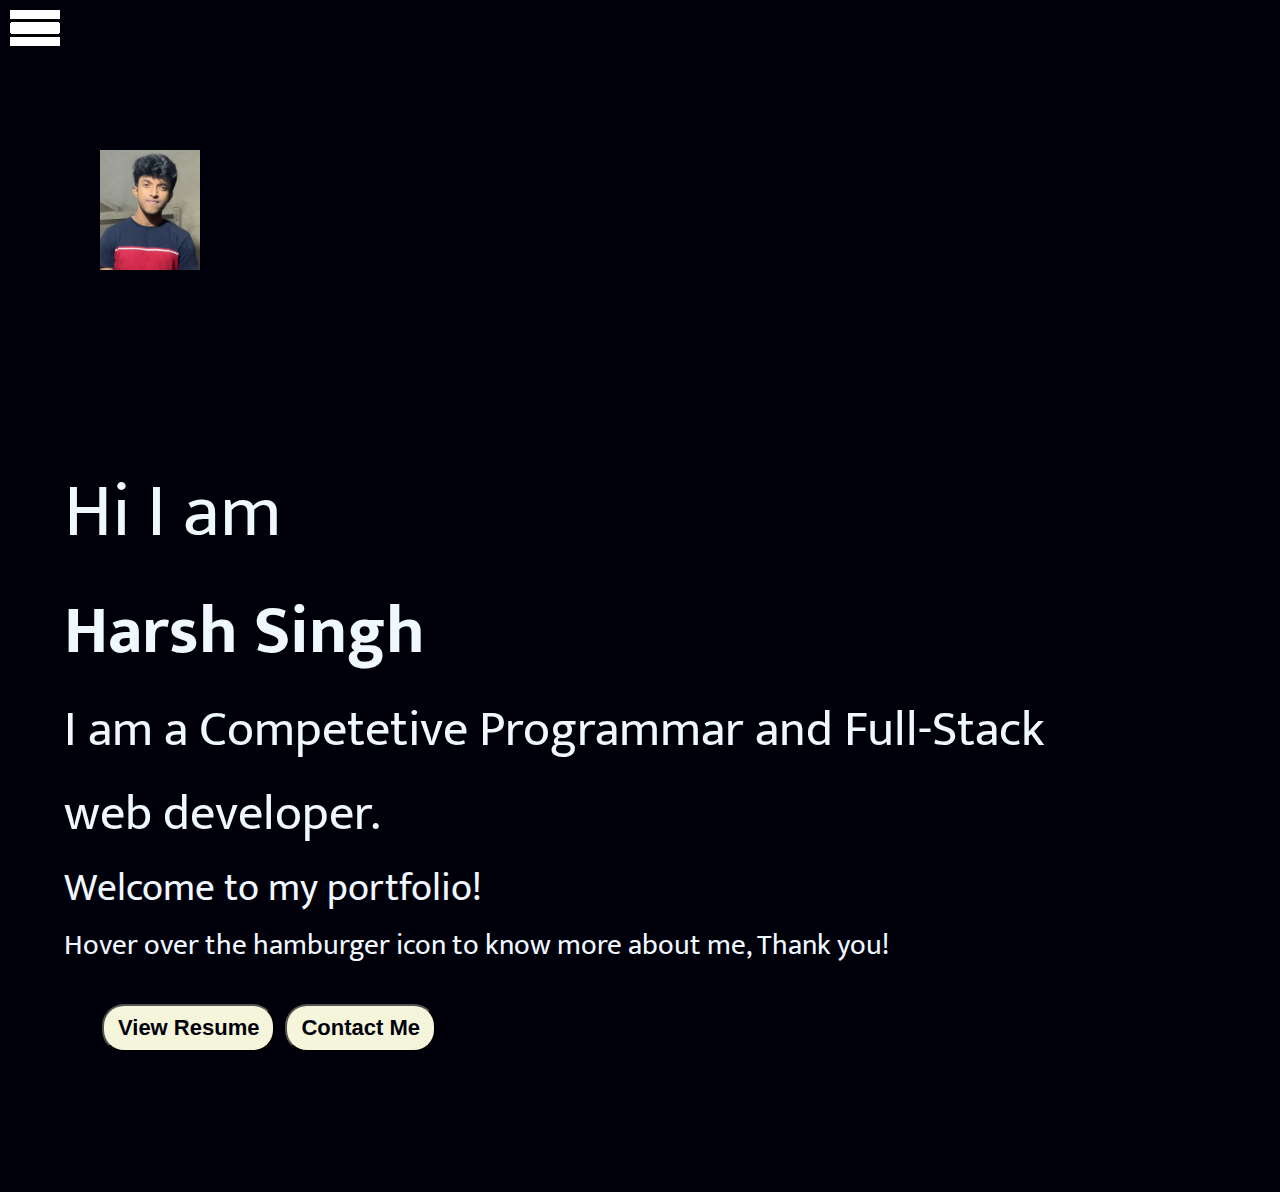
<file: portfolio/index.html>
<!DOCTYPE html>
<html lang="en">
<head>
    <meta charset="UTF-8">
    <meta name="viewport" content="width=device-width, initial-scale=1.0">
    <title>Harsh Singh Portfolio</title>
    <link rel="stylesheet" href="style.css">
</head>
<body>
    <div class="container">
    <div class="sidebar sidebarGo">
        
        <nav>
            <ul>
                <li><a href="/">Home</a></li>
                <li><a href="/about.html">About</a></li>
                <li><a href="/achievements.html">Achievements</a></li>
                <li><a href="/contact.html">Contact Me</a></li>
                
            </ul>
        </nav>
    </div>
    <div class="main">
        <div class="hamburger">
           <img class="hgr" src="hgr.jpg" alt="">
           <img class="cross" src="cros.png" alt="">
        </div>
        <div class="devAchmt"><img src="h.png" alt="certificate" ></div>
        <div class="infoContainer">
            <div class="devInfo">
            <div class="hello">Hi I am </div>
            <div class="name">Harsh Singh</div>
            <div class="about">I am a Competetive Programmar and Full-Stack web developer. </div>
            <div class="more"> Welcome to my portfolio!</div>
            <div class="next">Hover over the hamburger icon to know more about me, Thank you!</div>
            <div class="buttons">
                <a href="harsh_resume-1.png" target="_black">
                <button>View Resume</button></a>
                <a href="/contact.html"><button>Contact Me</button></a>
            </div>
        </div>
          
        </div>
    </div>
</div>
<script src="script.js"></script>
</body>
</html>
</file>
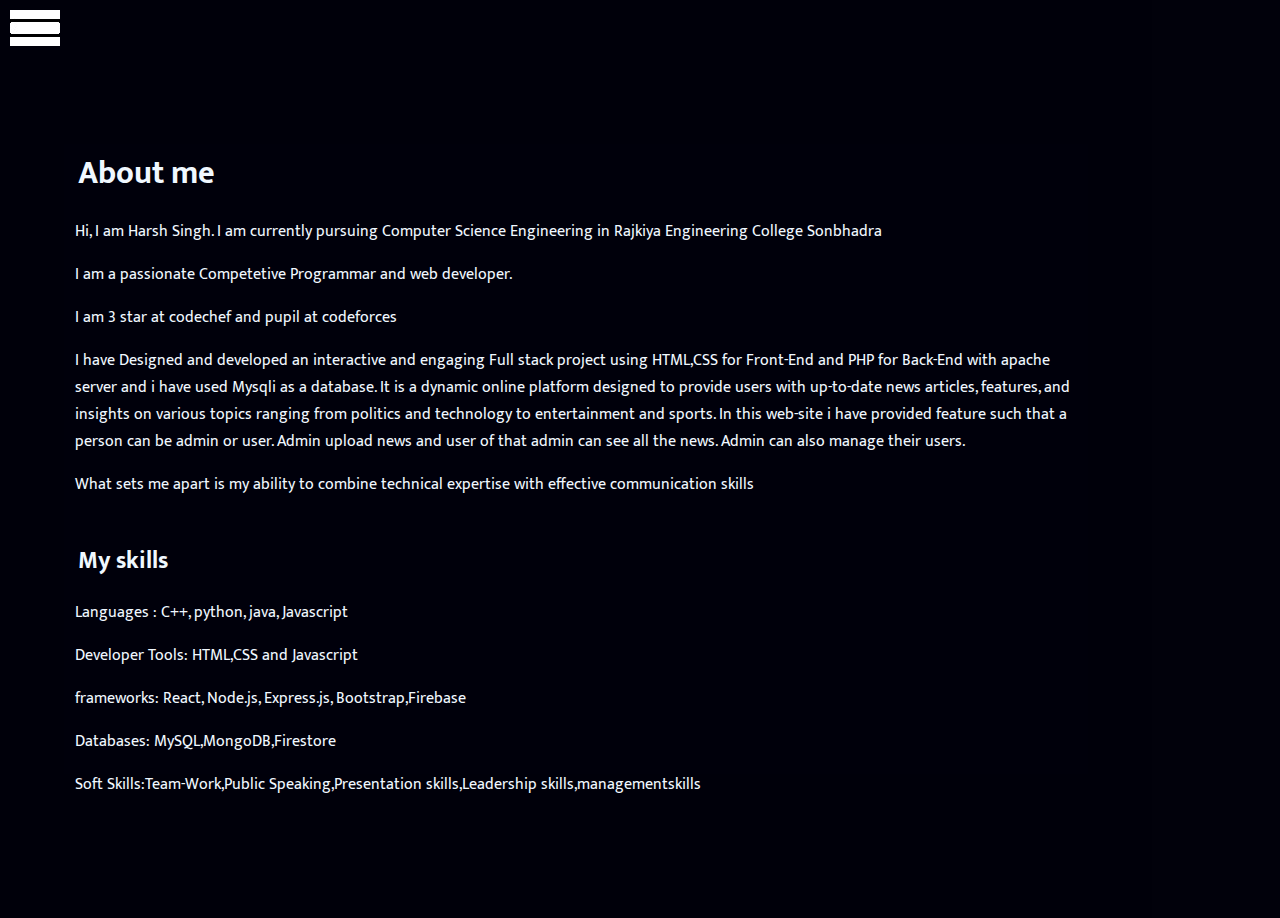
<file: portfolio/about.html>
<!DOCTYPE html>
<html lang="en">
<head>
    <meta charset="UTF-8">
    <meta name="viewport" content="width=device-width, initial-scale=1.0">
    <title>Harsh Singh Portfolio</title>
    <link rel="stylesheet" href="style.css">
</head>
<body>
    <div class="container">
        <div class="sidebar sidebarGo">
        
        <nav>
            <ul>
                <li><a href="/">Home</a></li>
                <li><a href="/about.html">About</a></li>
                <li><a href="/achievements.html">Achievements</a></li>
                <li><a href="/contact.html">Contact Me</a></li>
                
            </ul>
        </nav>
    </div>
    <div class="main">
        <div class="hamburger">
            <img class="hgr" src="hgr.jpg" alt="">
            <img class="cross" src="cros.png" alt="">
         </div>
        <div class="infoContainer">
            <div class="devInfo">
            <h1>About me</h1>
            <p>Hi, I am Harsh Singh. I am currently pursuing Computer Science Engineering in Rajkiya Engineering College Sonbhadra </p>
            <p>I am a passionate Competetive Programmar and web developer.</p>
            <p>I am 3 star at codechef and pupil at codeforces</p>
            <p>I have Designed and developed an interactive and engaging Full stack project using HTML,CSS for Front-End and PHP
                for Back-End with apache server and i have used Mysqli as a database. It is a dynamic online platform designed to provide users with up-to-date news articles, features, and insights on
                various topics ranging from politics and technology to entertainment and sports. In this web-site i have provided
                feature such that a person can be admin or user. Admin upload news and user of that admin can see all the news.
                Admin can also manage their users.</p>
            <p>What sets me apart is my ability to combine technical expertise with effective communication skills </p>
             <h2>My skills</h2>
              <p> Languages : C++, python, java, Javascript</p>
              <p>Developer Tools: HTML,CSS and Javascript </p>
              <p>frameworks: React, Node.js, Express.js, Bootstrap,Firebase</p>
              <p>Databases: MySQL,MongoDB,Firestore</p>
              <p>Soft Skills:Team-Work,Public Speaking,Presentation skills,Leadership skills,managementskills</p>
             
        </div>
            

        </div>
    </div>
</div>
<script src="script.js"></script>
</body>
</html>
</file>
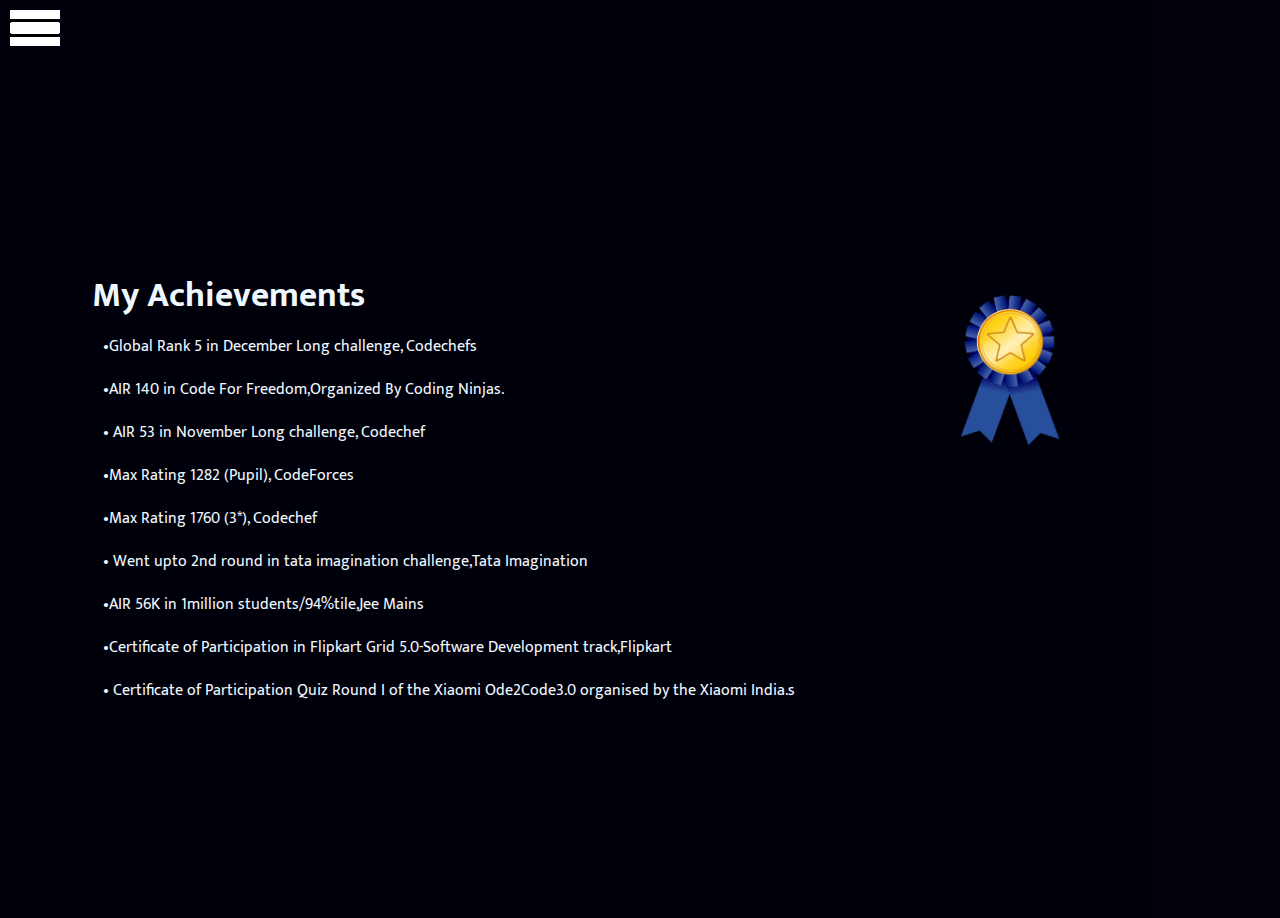
<file: portfolio/achievements.html>
<!DOCTYPE html>
<html lang="en">
<head>
    <meta charset="UTF-8">
    <meta name="viewport" content="width=device-width, initial-scale=1.0">
    <title>Harsh Singh Portfolio</title>
    <link rel="stylesheet" href="style.css">
</head>
<body>
    <div class="container">
        <div class="sidebar sidebarGo">
        
        <nav>
            <ul>
                <li><a href="/">Home</a></li>
                <li><a href="/about.html">About</a></li>
                <li><a href="/achievements.html">Achievements</a></li>
                <li><a href="/contact.html">Contact Me</a></li>
                
            </ul>
        </nav>
    </div>
    <div class="main">
        <div class="hamburger">
            <img class="hgr" src="hgr.jpg" alt="">
            <img class="cross" src="cros.png" alt="">
         </div>
        <div class="infoContainer">
            <div class="devInfo">
            <h3>My Achievements</h3>
            <p>•Global Rank 5 in December Long challenge, Codechefs </p>
            <p>•AIR 140 in Code For Freedom,Organized By Coding Ninjas.</p>
            <p>• AIR 53 in November Long challenge, Codechef</p>
            <p>•Max Rating 1282 (Pupil), CodeForces</p>
           <p>•Max Rating 1760 (3*), Codechef</p>
           <p>• Went upto 2nd round in tata imagination challenge,Tata Imagination</p>
           <p>•AIR 56K in 1million students/94%tile,Jee Mains</p>
           <p>•Certificate of Participation in Flipkart Grid 5.0-Software Development track,Flipkart</p>
           <p>• Certificate of Participation Quiz Round I of the Xiaomi Ode2Code3.0 organised by the Xiaomi India.s</p>            
             
        </div>
        <div class="devAchmt"><img src="ac.png" alt="certificate" ></div>

            

        </div>
    </div>
</div>
<script src="script.js"></script>
</body>
</html>
</file>
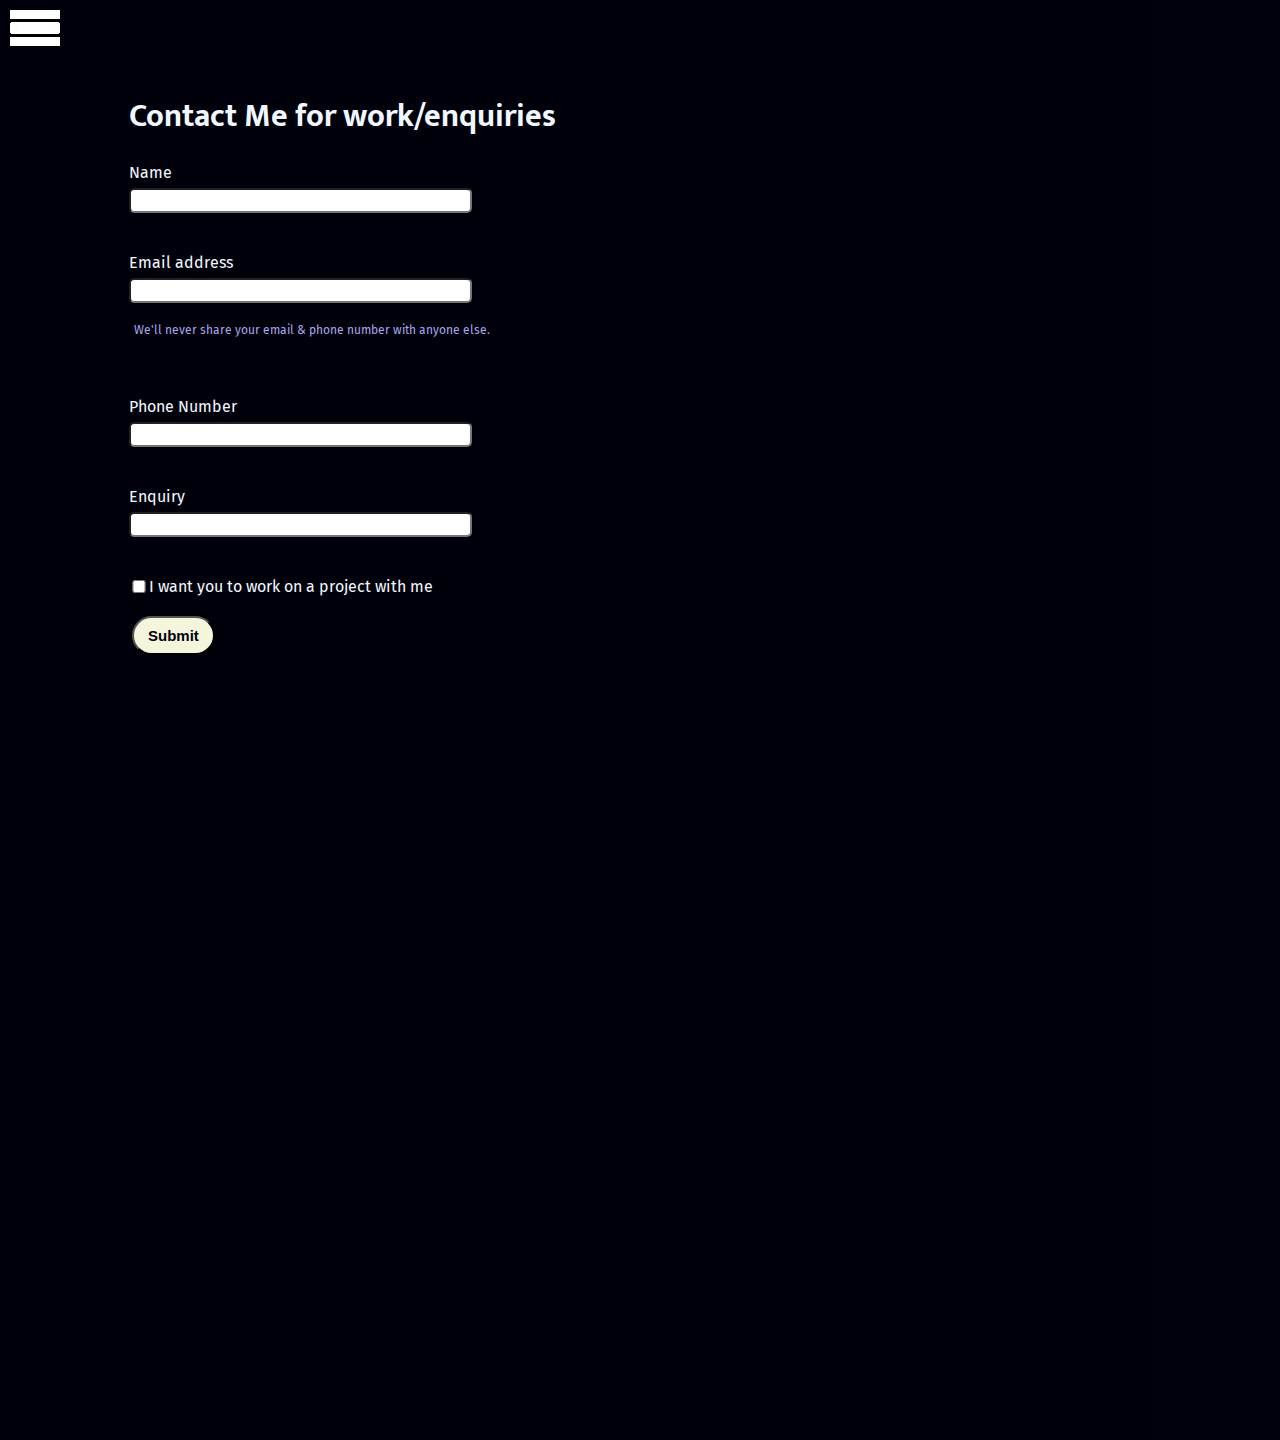
<file: portfolio/contact.html>
<!DOCTYPE html>
<html lang="en">
<head>
    <meta charset="UTF-8">
    <meta name="viewport" content="width=device-width, initial-scale=1.0">
    <title>Harsh Singh Portfolio</title>
    <link rel="stylesheet" href="style.css">
</head>
<body>
    <div class="container">
        <div class="sidebar sidebarGo">
        
        <nav>
            <ul>
                <li><a href="/">Home</a></li>
                <li><a href="/about.html">About</a></li>
                <li><a href="/achievements.html">Achievements</a></li>
                <li><a href="/contact.html">Contact Me</a></li>
                
            </ul>
        </nav>
    </div>
    <div class="main">
        <div class="hamburger">
            <img class="hgr" src="hgr.jpg" alt="">
            <img class="cross" src="cros.png" alt="">
         </div>
      <div class="contactform">
        <h1>Contact Me for work/enquiries</h1>
        <form>
            <div class="mb-3">
                <label for="clientemail" class="form-label">Name</label>
                <input type="name" class="form-control" id="clientemail" aria-describedby="emailHelp">
              </div>
            <div class="mb-3">
              <label for="clientemail" class="form-label">Email address</label>
              <input type="email" class="form-control" id="clientemail" aria-describedby="emailHelp">
              <div id="emailHelp" class="form-text">We'll never share your email & phone number with anyone else.</div>
            </div>
            <div class="mb-3">
              <label for="Clientphone" class="form-label">Phone Number</label>
              <input type="phone" class="form-control" id="Clientphone">
            </div>
            <div class="mb-3">
                <label for="clientemail" class="form-label">Enquiry</label>
                <input type="name" class="form-control" id="clientemail" aria-describedby="emailHelp">
              </div>
            <div class="mb-3 " id="form-check">
              <input type="checkbox" class="form-check-input" id="isclient">
              <label class="form-check-label" for="isclient">I want you to work on a project with me</label>
            </div>
            
            <button type="submit" class="btn btn-dn">Submit</button>
          </form>
      </div>
    </div>
</div>
<script src="script.js"></script>
</body>
</html>
</file>
<file: portfolio/style.css>
@import url('https://fonts.googleapis.com/css2?family=Fira+Sans&family=Poppins:wght@400;700&display=swap');
@import url('https://fonts.googleapis.com/css2?family=Fira+Sans&family=Mukta&family=PT+Serif&family=Poppins:wght@400;700&family=Source+Code+Pro:wght@300&display=swap');

* {
    margin: 0;
    padding: 0;
}

.sidebar {
    position: absolute;
    background-color: rgb(1, 1, 23);
    font-family: 'Fira Sans', sans-serif;
    height: 150vh;
    color: aliceblue;
    transition: transform 0.4sec ease-in;
}

.sidebar nav {
    padding: 45px;
}

.sidebar nav li {
    list-style: none;
    font-size: 30px;
    padding: 33px 0;
}
.sidebar nav li a{
    text-decoration: none;
    color: white;
}

.main {
    background-color: rgb(0, 0, 10);
    width: 90vw;
}

.container {
    display: flex;
    background-color: rgb(1, 1, 11);
}

.infoContainer {
    background-color: rgb(0, 0, 11);
    height: 70vh;
    width: 80vw;
    margin: 144px auto;
    display: flex;
    justify-content: space-around;
   
    color: aliceblue;
}

.devInfo {
    display: flex;
    justify-content: center;
    flex-direction: column;
    font-family: 'Mukta', sans-serif;
}

.hello {
    font-size: 75px;
    margin-top: 70px;
}

.name {
    font-size: 68px;
    font-weight: bold;

}

.about {
    font-size: 50px;
}
.more {
    font-size: 39px;
}
.next {
    font-size: 29px ;
}
.buttons {
    margin: 35px;
}

.buttons button {
    padding: 9px 14px;
    border-radius: 22px;
    color: rgb(1, 1, 11);
    background-color: beige;
    font-weight: bold;
    font-size: 22px;
    margin: 0 3px;
    cursor: pointer;
}
.buttons button:hover{
  background-color: rgb(245, 245, 135);
  color: rgb(48, 48, 243);
}

.devPic img {
    width: 300px;
    margin-top: 150px;
    margin-right: 200px;

}
.contactform{
    padding: 0 40px;
    color: aliceblue;
    font-family:'Fira Sans', sans-serif ;
    padding-top: 90px;
    margin: 0 89px;
    height: 150vh;
}

.contactform h1{
    font-family: 'Mukta', sans-serif;
    
    
}
.contactform form div{
    padding: 20px 0;
    display: flex;
    flex-direction: column;
}
.contactform form div input{
    width: 26vw;
    border-radius: 5px;
    margin: 6px 0 0 0;
    padding: 3px;
     
}

#emailHelp{
    font-size: 12px;
    color: rgb(168, 168, 234);
    margin: 0 5px;
}
#form-check {
    flex-direction: row;
}
#form-check input{
    width: 20px;
    margin: 3px 0;
    

}
.btn-dn{
    padding: 9px 14px;
    border-radius: 22px;
    color: rgb(1, 1, 11);
    background-color: beige;
    font-weight: bold;
    font-size: 15px;
    margin: 0 3px;
    cursor: pointer;
}
.btn-dn:hover{
    background-color: rgb(245, 245, 135);
    color: rgb(48, 48, 243);
  }
 
.devInfo h1{

    padding-top: 25px;
    margin: 10px 14px;


}
.devInfo h2{
    padding-top: 25px;
margin: 10px 14px;
}
.devInfo p{
    margin: 8px;
    padding: 0 3px;
    font-size: 16px;
}
.devInfo h3{
    font-size: 35px;
    margin-top: 60px;
    padding-top: 0px;
}
.devInfo h3 p{
    font-size: 25;
}
.devAchmt img{
    width: 100px;
    margin-top: 150px;
}
.sidebarGo{
    transform: translate(-435px,0px);
    position: absolute;
}
.hamburger{
    position: absolute;
    cursor: pointer;
    top: 10px;
    left: 10px;
}
.cross{
    margin-left: 208px;
}
.devAchmt{
    margin-left: 100px;
    size: 100%;
    
}
@media (max-width: 1615px){
    
   
    
 /*{
    
    transform: translate(-435px,0px);
    position: absolute;
        background-color: rgb(1, 1, 23);

    
}*/
}
</file>
